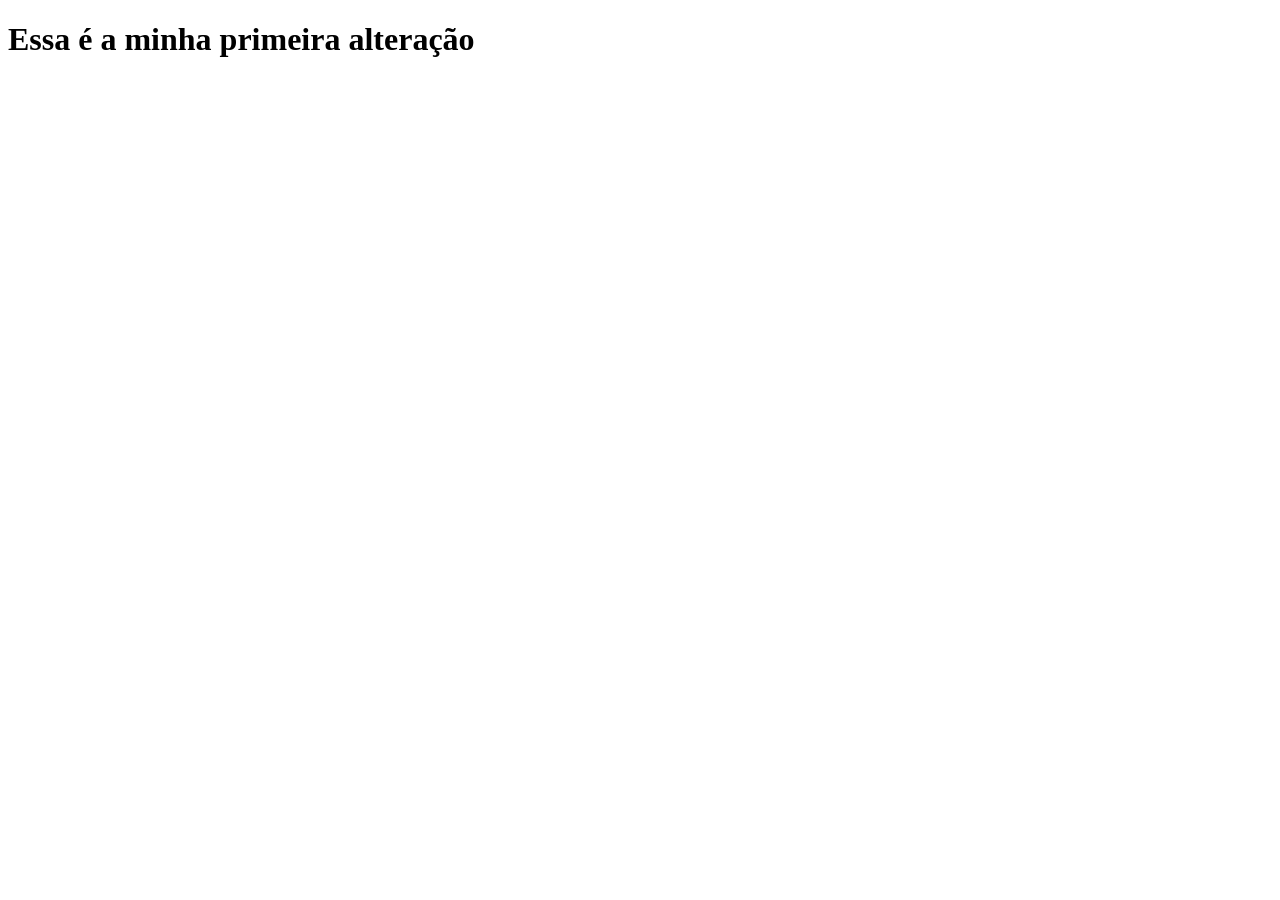
<file: index.html>
<!DOCTYPE html>
<html lang="en">
<head>
    <meta charset="UTF-8">
    <meta name="viewport" content="width=device-width, initial-scale=1.0">
    <title>Document</title>
</head>
<body>
    <h1>Essa é a minha primeira alteração</h1>
</body>
</html>
</file>
